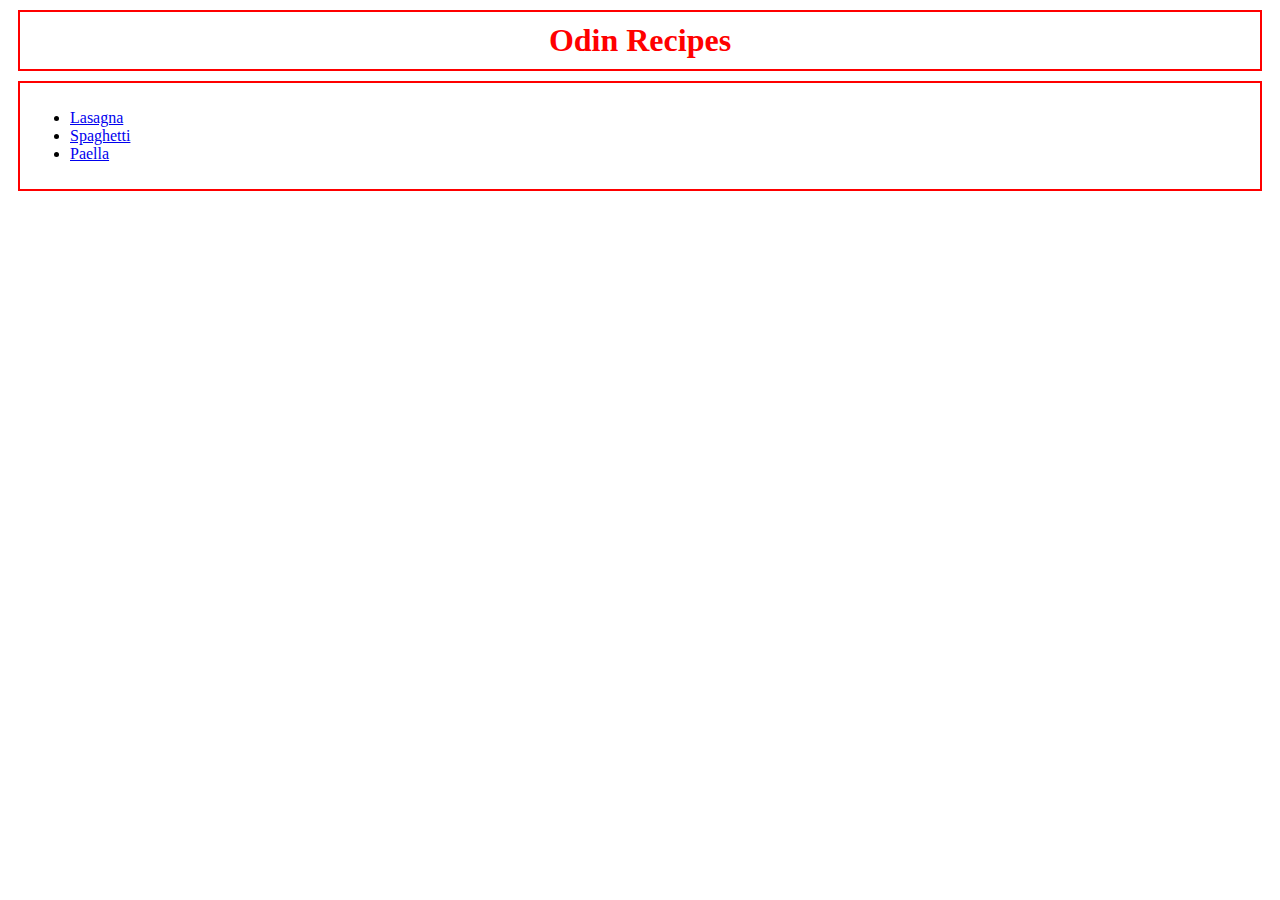
<file: index.html>
<!DOCTYPE html>
<html lang="en">
<head>
    <meta charset="UTF-8">
    <meta http-equiv="X-UA-Compatible" content="IE=edge">
    <meta name="viewport" content="width=device-width, initial-scale=1.0">
    <title>Recepes</title>
    <link rel="stylesheet" href="style/style.css">
</head>
<body>
    <h1>Odin Recipes</h1>

    <div class="content">
        <ul>
            <li>
                <a href="recipes/lasagna.html">Lasagna</a>
            </li>
    
            <li>
                <a href="recipes/spaghetti.html">Spaghetti</a>
            </li>
    
            <li>
                <a href="recipes/paella.html">Paella</a>
            </li>
        </ul>
    </div>
    
</body>
</html>
</file>
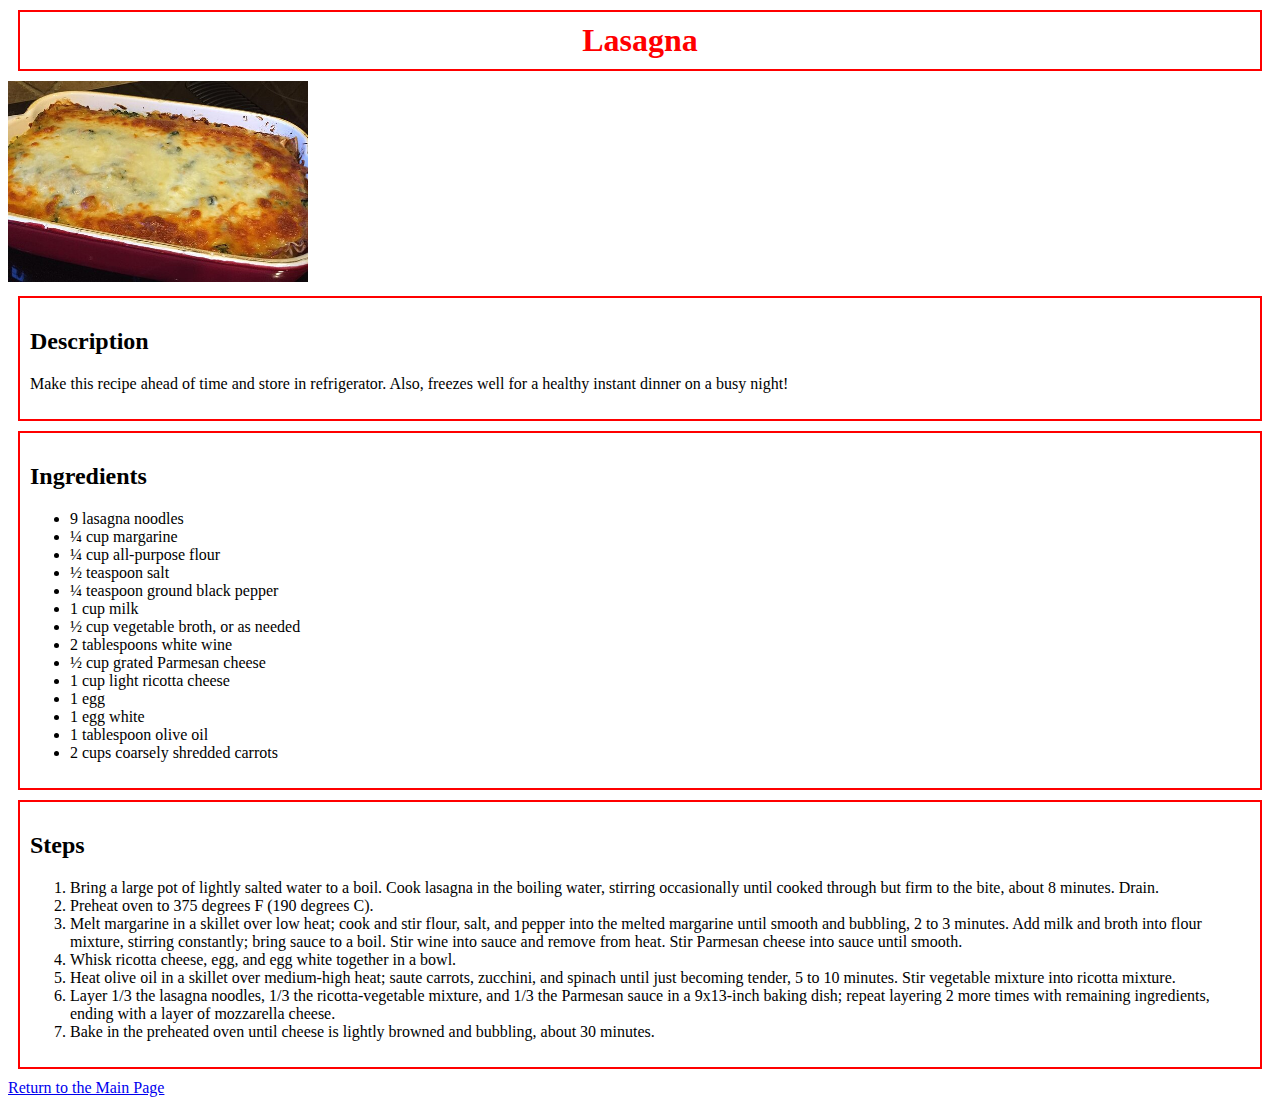
<file: recipes/lasagna.html>
<!DOCTYPE html>
<html lang="en">
<head>
    <meta charset="UTF-8">
    <meta http-equiv="X-UA-Compatible" content="IE=edge">
    <meta name="viewport" content="width=device-width, initial-scale=1.0">
    <title>Recipes - Lasagna</title>
    <link rel="stylesheet" href="../style/style.css">
</head>
    <body>
        <h1>Lasagna</h1>
        
        <img src="../images/lasagna.jpeg" alt="Lasagna" class="recipeImg"> 
        
        <div class="content">
            <h2>Description</h2>
        
        <p>Make this recipe ahead of time and store in refrigerator. Also, freezes well for a healthy instant dinner on a busy night!</p>
        </div>
                
        <div class="content">
            <h2>Ingredients</h2>

            <ul>
                <li>9 lasagna noodles</li>
                <li>¼ cup margarine</li>
                <li>¼ cup all-purpose flour</li>
                <li>½ teaspoon salt</li>
                <li>¼ teaspoon ground black pepper</li>
                <li>1 cup milk</li>
                <li>½ cup vegetable broth, or as needed</li>
                <li>2 tablespoons white wine</li>
                <li>½ cup grated Parmesan cheese</li>
                <li>1 cup light ricotta cheese</li>
                <li>1 egg</li>
                <li>1 egg white</li>
                <li>1 tablespoon olive oil</li>
                <li>2 cups coarsely shredded carrots</li>
            </ul>
        </div>

        <div class="content">
            <h2>Steps</h2>

            <ol>
                <li>Bring a large pot of lightly salted water to a boil. Cook lasagna in the boiling water, stirring occasionally until cooked through but firm to the bite, about 8 minutes. Drain.</li>
                <li>Preheat oven to 375 degrees F (190 degrees C).</li>
                <li>Melt margarine in a skillet over low heat; cook and stir flour, salt, and pepper into the melted margarine until smooth and bubbling, 2 to 3 minutes. Add milk and broth into flour mixture, stirring constantly; bring sauce to a boil. Stir wine into sauce and remove from heat. Stir Parmesan cheese into sauce until smooth.</li>
                <li>Whisk ricotta cheese, egg, and egg white together in a bowl.</li>
                <li>Heat olive oil in a skillet over medium-high heat; saute carrots, zucchini, and spinach until just becoming tender, 5 to 10 minutes. Stir vegetable mixture into ricotta mixture.</li>
                <li>Layer 1/3 the lasagna noodles, 1/3 the ricotta-vegetable mixture, and 1/3 the Parmesan sauce in a 9x13-inch baking dish; repeat layering 2 more times with remaining ingredients, ending with a layer of mozzarella cheese.</li>
                <li>Bake in the preheated oven until cheese is lightly browned and bubbling, about 30 minutes.</li>
            </ol>
        </div>
        
        <a href="../index.html"> Return to the Main Page</a>

    </body>
</html>
</file>
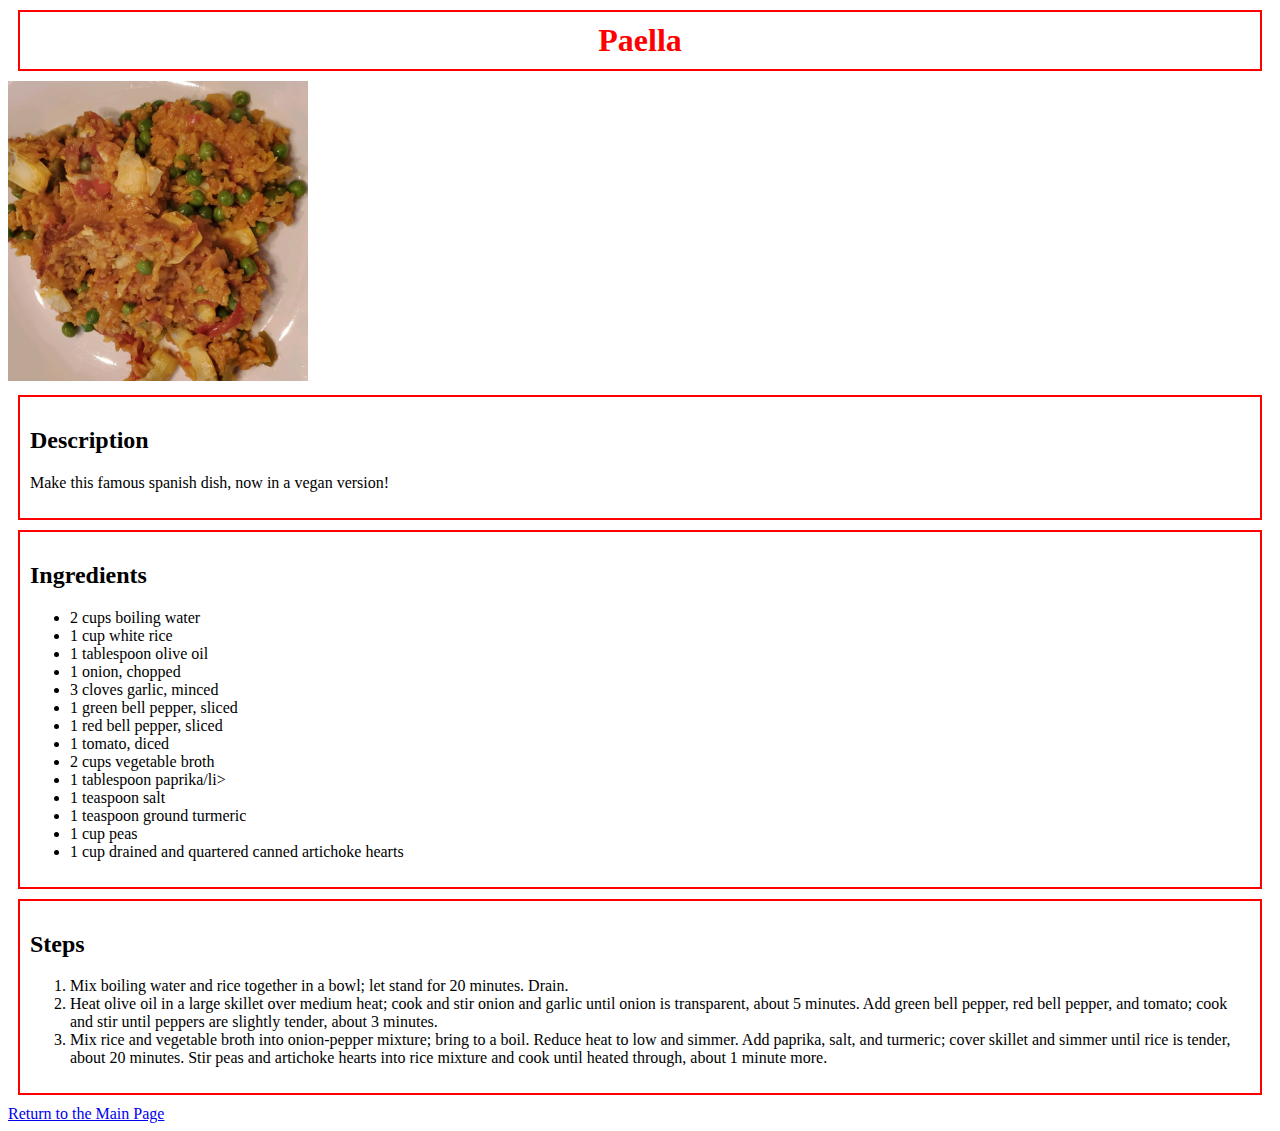
<file: recipes/paella.html>
<!DOCTYPE html>
<html lang="en">
<head>
    <meta charset="UTF-8">
    <meta http-equiv="X-UA-Compatible" content="IE=edge">
    <meta name="viewport" content="width=device-width, initial-scale=1.0">
    <title>Recipes - Paella</title>
    <link rel="stylesheet" href="../style/style.css">
</head>
    <body>
        <h1>Paella</h1>
        
        <img src="../images/paella.jpeg" alt="Paella" class="recipeImg">
        
        <div class="content">
            <h2>Description</h2>
        
            <p>Make this famous spanish dish, now in a vegan version!</p>
        </div>

        <div class="content">
            <h2>Ingredients</h2>

            <ul>
                <li>2 cups boiling water</li>
                <li>1 cup white rice</li>
                <li>1 tablespoon olive oil</li>
                <li>1 onion, chopped</li>
                <li>3 cloves garlic, minced</li>
                <li>1 green bell pepper, sliced</li>
                <li>1 red bell pepper, sliced</li>
                <li>1 tomato, diced</li>
                <li>2 cups vegetable broth</li>
                <li>1 tablespoon paprika/li>
                <li>1 teaspoon salt</li>
                <li>1 teaspoon ground turmeric</li>
                <li>1 cup peas</li>
                <li>1 cup drained and quartered canned artichoke hearts</li>
            </ul>
        </div>

        <div class="content">
            <h2>Steps</h2>

            <ol>
                <li>Mix boiling water and rice together in a bowl; let stand for 20 minutes. Drain.</li>
                <li>Heat olive oil in a large skillet over medium heat; cook and stir onion and garlic until onion is transparent, about 5 minutes. Add green bell pepper, red bell pepper, and tomato; cook and stir until peppers are slightly tender, about 3 minutes.</li>
                <li>Mix rice and vegetable broth into onion-pepper mixture; bring to a boil. Reduce heat to low and simmer. Add paprika, salt, and turmeric; cover skillet and simmer until rice is tender, about 20 minutes. Stir peas and artichoke hearts into rice mixture and cook until heated through, about 1 minute more.</li>
            </ol>
        </div>
       
        <a href="../index.html"> Return to the Main Page</a>
        
    </body>
</html>
</file>
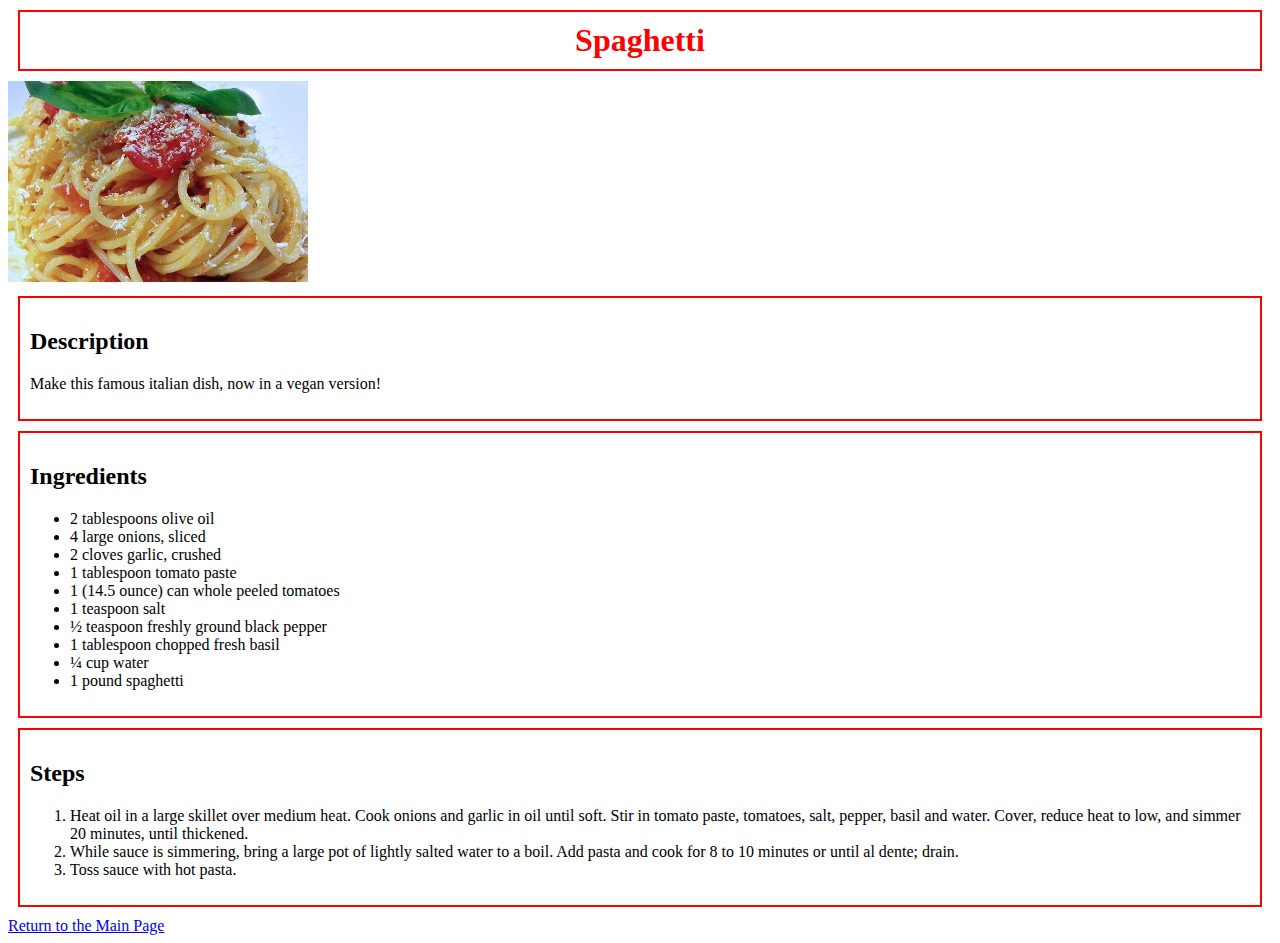
<file: recipes/spaghetti.html>
<!DOCTYPE html>
<html lang="en">
<head>
    <meta charset="UTF-8">
    <meta http-equiv="X-UA-Compatible" content="IE=edge">
    <meta name="viewport" content="width=device-width, initial-scale=1.0">
    <title>Recipes - Spaghetti</title>
    <link rel="stylesheet" href="../style/style.css">
</head>
    <body>
        <h1>Spaghetti</h1>
        
        <img src="../images/spaghetti.jpeg" alt="Spaghetti" class="recipeImg">
        
        <div class="content">
            <h2>Description</h2>

            <p>Make this famous italian dish, now in a vegan version!</p>
        </div>
        
        <div class="content">
            <h2>Ingredients</h2>

            <ul>
                <li>2 tablespoons olive oil</li>
                <li>4 large onions, sliced</li>
                <li>2 cloves garlic, crushed</li>
                <li>1 tablespoon tomato paste</li>
                <li>1 (14.5 ounce) can whole peeled tomatoes</li>
                <li>1 teaspoon salt</li>
                <li>½ teaspoon freshly ground black pepper</li>
                <li>1 tablespoon chopped fresh basil</li>
                <li>¼ cup water</li>
                <li>1 pound spaghetti</li>
            </ul>
        </div>
        
        <div class="content">
            <h2>Steps</h2>

            <ol>
                <li>Heat oil in a large skillet over medium heat. Cook onions and garlic in oil until soft. Stir in tomato paste, tomatoes, salt, pepper, basil and water. Cover, reduce heat to low, and simmer 20 minutes, until thickened.</li>
                <li>While sauce is simmering, bring a large pot of lightly salted water to a boil. Add pasta and cook for 8 to 10 minutes or until al dente; drain.</li>
                <li>Toss sauce with hot pasta.</li>
            </ol>
        </div>
        
        <a href="../index.html"> Return to the Main Page</a>
        
    </body>
</html>
</file>
<file: style/style.css>
*{
    font-family: 'Times New Roman', Times, serif;
}

h1{
    font-weight: bold;
    color: red;
    border: 2px solid red;
    margin: 10px;
    padding: 10px;
    text-align: center;
}
.recipeImg{
    height: auto;
    width: 300px;
}

.content{
    border: 2px solid red;
    margin: 10px;
    padding: 10px;
}
</file>
